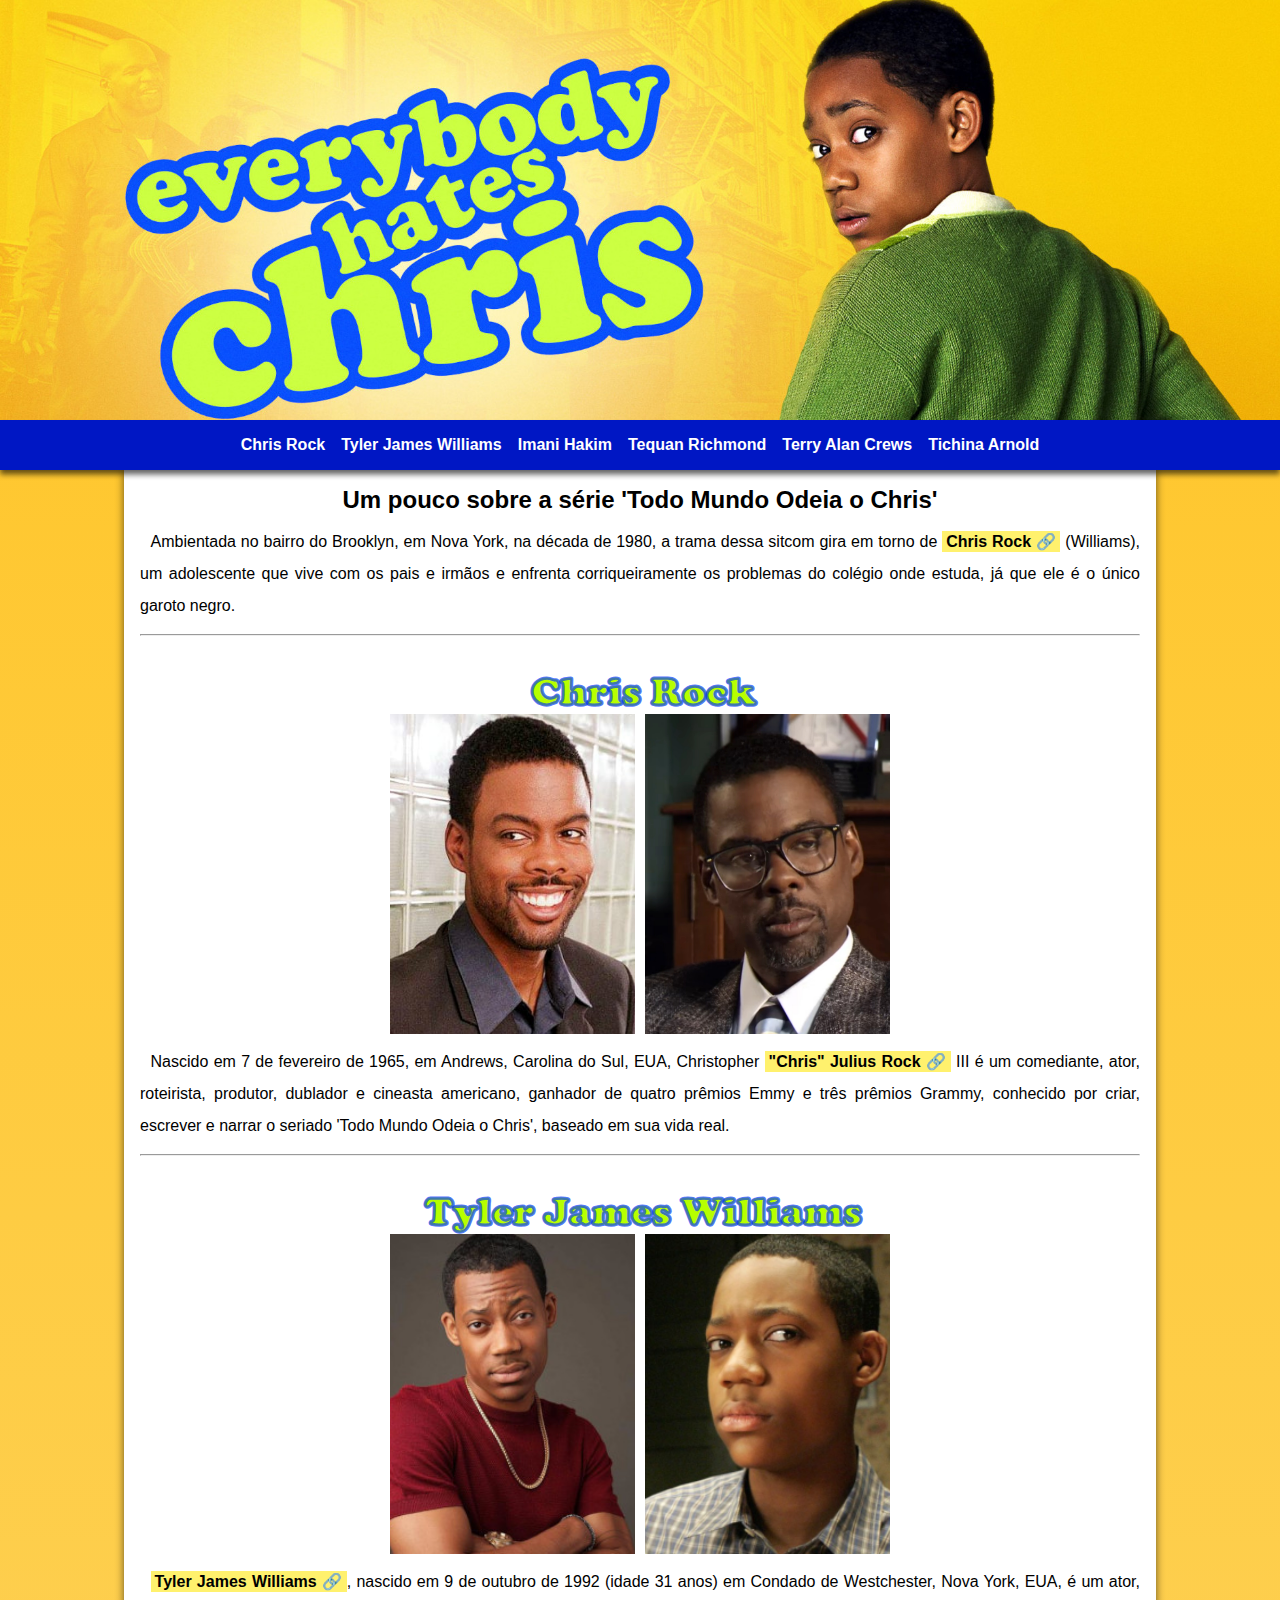
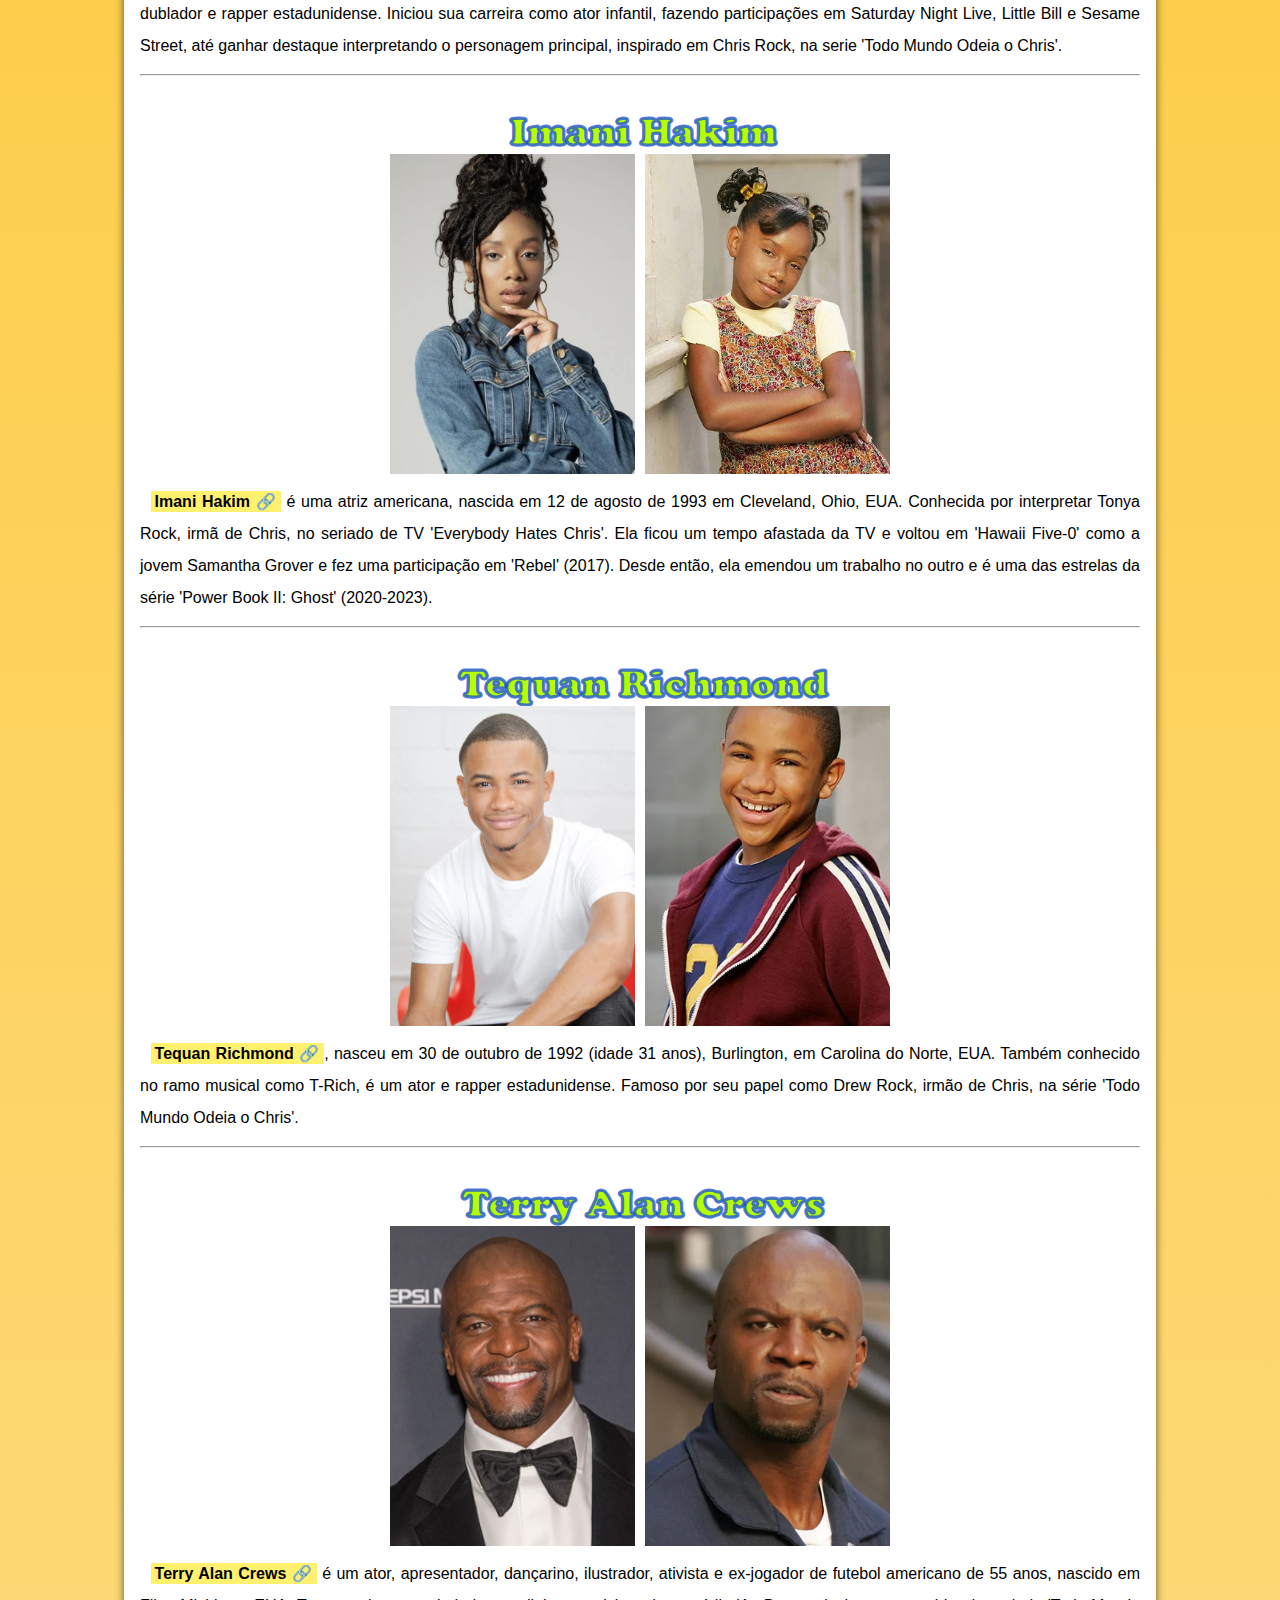
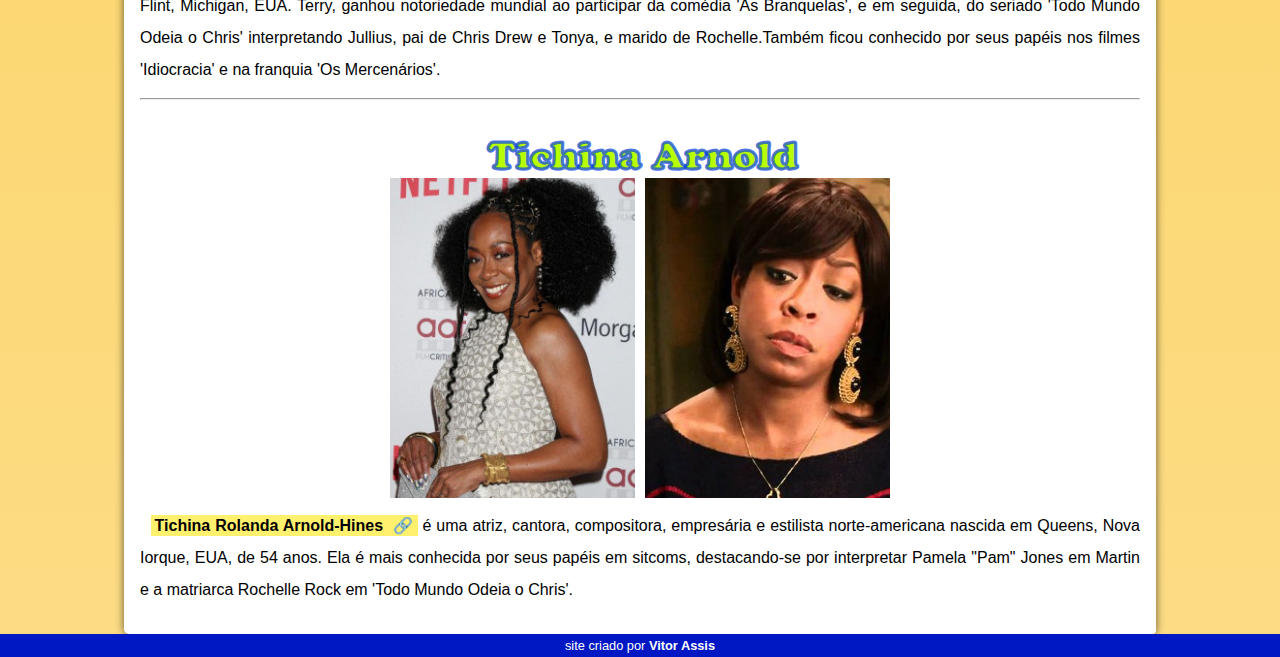
<file: index.html>
<!DOCTYPE html>
<html lang="pt-br">
<head>
    <meta charset="UTF-8">
    <meta name="viewport" content="width=device-width, initial-scale=1.0">
    <title>Todo Mundo odeia o Chris</title>
</head>
<link rel="shortcut icon" href="imagens/FAVICONVH.png" type="image/x-icon">
<link rel="stylesheet" href="estilo/style.css">
<body>
    <header>
        <img class="banner" src="imagens/banner.jpg" alt="">
        <nav>
            <a href="#chris-rock">Chris Rock</a>
            <a href="#tyler-james-williams">Tyler James Williams</a>
            <a href="#imani-hakim">Imani Hakim</a>
            <a href="#tequan-richmond">Tequan Richmond</a>
            <a href="#terry-alan-crews">Terry Alan Crews</a>
            <a href="#tichina-arnold">Tichina Arnold</a>
        </nav>
    </header>
    
    <main>
        <article>
            <h1>
                Um pouco sobre a série 'Todo Mundo Odeia o Chris'
            </h1>
            <p>
                Ambientada no bairro do Brooklyn, em Nova York, na década de 1980, a trama dessa sitcom gira em torno de <a href="https://www.adorocinema.com/personalidades/personalidade-14611/" target="_blank" class="externo">Chris Rock</a>
                (Williams), um adolescente que vive com os pais e irmãos e enfrenta corriqueiramente os problemas do colégio onde
                estuda, já que ele é o único garoto negro.
            </p>
            <hr>
            <h2 id="chris-rock">
                Chris Rock
            </h2>
            <div class="fotos-atores">
                <div class="container-de-imagens">
                    <img class="imagem" src="imagens/chris rock g.jpg" alt="chris rock">
                </div>
                
                <div class="container-de-imagens">
                    <img class="imagem" src="imagens/DERRAMetyle.png" id="img2" alt="chris rock">
                </div>
               
            </div>
            <p>
                Nascido em 7 de fevereiro de 1965, em Andrews, Carolina do Sul, EUA, Christopher <a href="https://www.adorocinema.com/personalidades/personalidade-14611/" target="_blank" class="externo">"Chris" Julius Rock</a> III é um
                comediante, ator, roteirista, produtor, dublador e cineasta americano, ganhador
                de quatro prêmios Emmy e três prêmios Grammy, conhecido por criar, escrever e narrar o seriado 'Todo Mundo Odeia o
                Chris',
                baseado em sua vida real.
            </p>
            <hr>
            <h2 id="tyler-james-williams">
                Tyler James Williams
            </h2>
    
            <div class="fotos-atores">
                <div class="container-de-imagens"><img class="imagem" src="imagens/Tyler-James-g.jpg" alt="tyler"></div>
                <div class="container-de-imagens"><img class="imagem" id="img2" src="imagens/tyles james 2g.png" alt="tyler"></div>
            
            </div>
            <p>
                <a href="https://www.adorocinema.com/personalidades/personalidade-166341/" target="_blank" class="externo">Tyler James Williams</a>, nascido em 9 de outubro de 1992 (idade 31 anos) em Condado de Westchester, Nova York, EUA, é um ator, dublador e rapper estadunidense. Iniciou sua carreira como ator infantil, fazendo participações em Saturday Night Live, Little Bill e Sesame Street, até ganhar destaque interpretando o personagem principal, inspirado em Chris Rock, na serie 'Todo Mundo Odeia o Chris'.
            </p> 
            <hr>
            <h2 id="imani-hakim">
                Imani Hakim
            </h2>
            <div class="fotos-atores">
                <div class="container-de-imagens"><img class="imagem" src="imagens/imani hakim3g.webp" alt="tonya"></div>
                <div class="container-de-imagens"><img class="imagem" id="img2" src="imagens/TONYAKID.webp" alt="tonya"></div>
            </div>
            <p>
                <a href="https://www.adorocinema.com/personalidades/personalidade-128378/" target="_blank" class="externo">Imani Hakim</a> é uma atriz americana, nascida em 12 de agosto de 1993 em Cleveland, Ohio, EUA. Conhecida por interpretar Tonya Rock, irmã de Chris, no seriado de TV 'Everybody Hates Chris'.  Ela ficou um tempo afastada da TV e voltou em 'Hawaii Five-0' como a jovem Samantha Grover e fez uma participação em 'Rebel' (2017). Desde então, ela emendou um trabalho no outro e é uma das estrelas da série 'Power Book II: Ghost'
                (2020-2023).
            </p>
            <hr>
            <h2 id="tequan-richmond">
                Tequan Richmond
            </h2>
            <div class="fotos-atores">
                <div class="container-de-imagens">
                    <img class="imagem" src="imagens/Tequan-Richmond_1g.jpg" alt="chris rock">
                </div>
            
                <div class="container-de-imagens">
                    <img class="imagem" id="img2" src="imagens/drew2g.webp" alt="chris rock">
                </div>
            </div>
            <p>
                <a href="https://www.adorocinema.com/personalidades/personalidade-117863/" target="_blank" class="externo">Tequan Richmond</a>, nasceu em 30 de outubro de 1992 (idade 31 anos), Burlington, em Carolina do Norte, EUA. Também conhecido no ramo musical como T-Rich, é um ator e rapper estadunidense. Famoso por seu papel como Drew Rock, irmão de Chris, na série 'Todo Mundo Odeia o Chris'.
            </p>
            <hr>
            <h2 id="terry-alan-crews">
                Terry Alan Crews
            </h2>
            <div class="fotos-atores">
                <div class="container-de-imagens">
                    <img class="imagem" src="imagens/Terry-Crews-1g.jpg" alt="jullius">
                </div>
                <div class="container-de-imagens">
                    <img class="imagem" src="imagens/juliussssaaaaaaa.webp" id="img2" alt="jullius">
                </div>

            </div>
            <p>
                <a href="https://www.adorocinema.com/personalidades/personalidade-97529/" target="_blank" class="externo">Terry Alan Crews</a> é um ator, apresentador, dançarino, ilustrador, ativista e ex-jogador de futebol americano de 55 anos, nascido em Flint, Michigan, EUA. Terry, ganhou
                notoriedade mundial ao participar da comédia 'As Branquelas', e em seguida, do seriado 'Todo Mundo Odeia o Chris' interpretando Jullius, pai de Chris Drew e Tonya, e marido de Rochelle.Também ficou conhecido por seus papéis nos filmes 'Idiocracia' e na franquia 'Os Mercenários'.
            </p>
            <hr>
            <h2 id="tichina-arnold">
                Tichina Arnold
            </h2>
        <div class="fotos-atores">
            <div class="container-de-imagens">
                <img class="imagem" src="imagens/rochelle1g.jpg" alt="jullius">
            </div>
            <div class="container-de-imagens">
                <img class="imagem" src="imagens/rochelle2g.jpg" id="img2" alt="jullius">
            </div>
        
        </div>
            <p>
                <a href="https://www.adorocinema.com/personalidades/personalidade-121540/" target="_blank" class="externo">Tichina Rolanda Arnold-Hines
                </a> é uma atriz, cantora, compositora, empresária e estilista norte-americana nascida em Queens, Nova Iorque, EUA, de 54 anos. Ela é mais
                conhecida por seus papéis em sitcoms, destacando-se por interpretar Pamela "Pam" Jones em Martin e a matriarca Rochelle
                Rock em 'Todo Mundo Odeia o Chris'.
            </p>
            
        </article>
    </main>
    <footer>
        <p>
            site criado por <a href="https://www.linkedin.com/in/vitor-assis-a365972b0/" target="_blank">Vitor Assis</a>
        </p>

    
</body>
</html>
</file>
<file: estilo/style.css>
@charset "UTF-8";
@font-face {
  font-family: 'Cooper Black';
  src: url('../cooper-black.ttf') format('truetype');
}   

@media (max-width: 830px) {
    article {
        margin-left: 1em;
        width: 90vw;
    }
}



@media (max-width: 600px) {
    nav > a {
        font-size: 13px;
      height: 3vh;  
    }

    article {
        width: 85vw;
        margin-left: 1.3em;
    }
   
}

@media (max-width: 428px) {
    nav > a {
        font-size: 12px;
        height: 3vh;
    }
}

@media (max-width: 400px) {
    article {
        width: 80vw;
    }

    nav > a {
        display: none;
    }

}

@media (max-width: 300px) {
    article {
        width: 80vw;
    }   
}



:root{
   --cor0: #FBD466;
   --cor1: #DA8525;
   --cor2: #AE4201;
   --cor3: #662203;
   --cor4: #371607;
   --fonte-padrao: Arial, Verdana, Helvetica, sans-serif;
   --fonte-serie:"Cooper Black";

}

*{
    margin: 0rem;
    padding: 0rem;
}


body{
    background-image: linear-gradient(to bottom, #ffbb00da, #fbd366cd);
    font-family: var(--fonte-padrao); 
    overflow-x:hidden; /*pra n passar do tamanho em x, n ficar a barra de mov*/
}

html{
    width: 100%;
    overflow-x: hidden;
}
main h2{
    margin: 2rem;
    text-align: center;
    text-indent: 0.4rem;
   
}

header{
    text-align: center;
    top: 0;
    margin: 0px;
    width: 100%;
    display: grid;
   
   
}

header a{
    margin-bottom: 20px ;


}

main p{
    margin: 0.75rem 0px 0.75rem 0px;
    text-align: justify;
    text-indent: 0.66rem;
    font-size: 1em;
    line-height: 2em;

}

.banner{
    width: 100vw;
    margin-bottom: 0;
    

}

nav{
   
    background-color: #0017c4;
    box-shadow: 0rem 0.3rem 0.35rem rgba(0, 0, 0, 0.616);
    display: flex;
    margin: auto;
    width: 100%;
    text-align: center;
    justify-content: center;
    gap: 1rem;
  
   
}


nav > a{
    text-decoration: none;
    color: white;
    padding-top: 1rem;
    font-weight: bold;
    text-align: center;
    padding-bottom: 1rem;
    margin-bottom: 0;
    
   
}

nav > a:hover{
    background-color: var(--cor0);
    color: var(--cor2);
    transition-duration:0.5s;
    
}
    

main{
    background-color: white;
    min-width: 800px;
    max-width:1000px;
    margin: auto;
    padding: 1rem;
    box-shadow: 0px 0px 0.5rem rgba(0, 0, 0, 0.616);
    border-radius: 0px 0px 0.25rem 5px;
}
main a{
    text-decoration: none;
    padding: 2px 4px;
    background-color: rgba(255, 230, 0, 0.574);
    color: #000000;
    font-weight: bold;

}

main a:hover{
    text-decoration: underline;
}

a.externo::after{
    content: '\00A0\1F517';

}
main h1{
    font-family: 'Lucida Sans', 'Lucida Sans Regular', 'Lucida Grande', 'Lucida Sans Unicode', Geneva, Verdana, sans-serif;
    font-size: 1.5em;
    text-align: center;
}

main h2{
    font-family: var(--fonte-serie);
    -webkit-text-stroke: 2px rgba(0, 51, 255, 0.673);
    -moz-text-stroke: 2px rgba(0, 51, 255, 0.735);
    color: rgb(183, 255, 0);
    font-size: 2.5em;
    margin-bottom: 0px;

}
.fotos-atores{
    display: flex;
    gap: 10px;
    width: 50%;
    margin: auto;
    
    

}
   
.container-de-imagens{
    width: 20rem;
    height: 20rem;
    overflow: hidden;
    
}

.imagem{
    width: 100%;
    height: 100%;
    object-fit:cover; 
}

hr{
    display: block;
    overflow: hidden;
    border-style: inset;
    border-width: 1px;
    padding: -0.05rem;
    max-width: 100%;
    
}


footer {
    color: white;
    text-align: center;
    font-size: 0.8em;
    padding: 0.25rem;
    background-color: #0017c4;
    text-decoration: none;
    
}
footer > p > a{
    text-decoration: none;
    color: white;
    font-weight: bolder;
    font-family: var(--fonte-padrao);
    font-size: 1em;
}

footer a:hover{
    text-decoration: underline;
    color: #FBD466;
}
</file>
